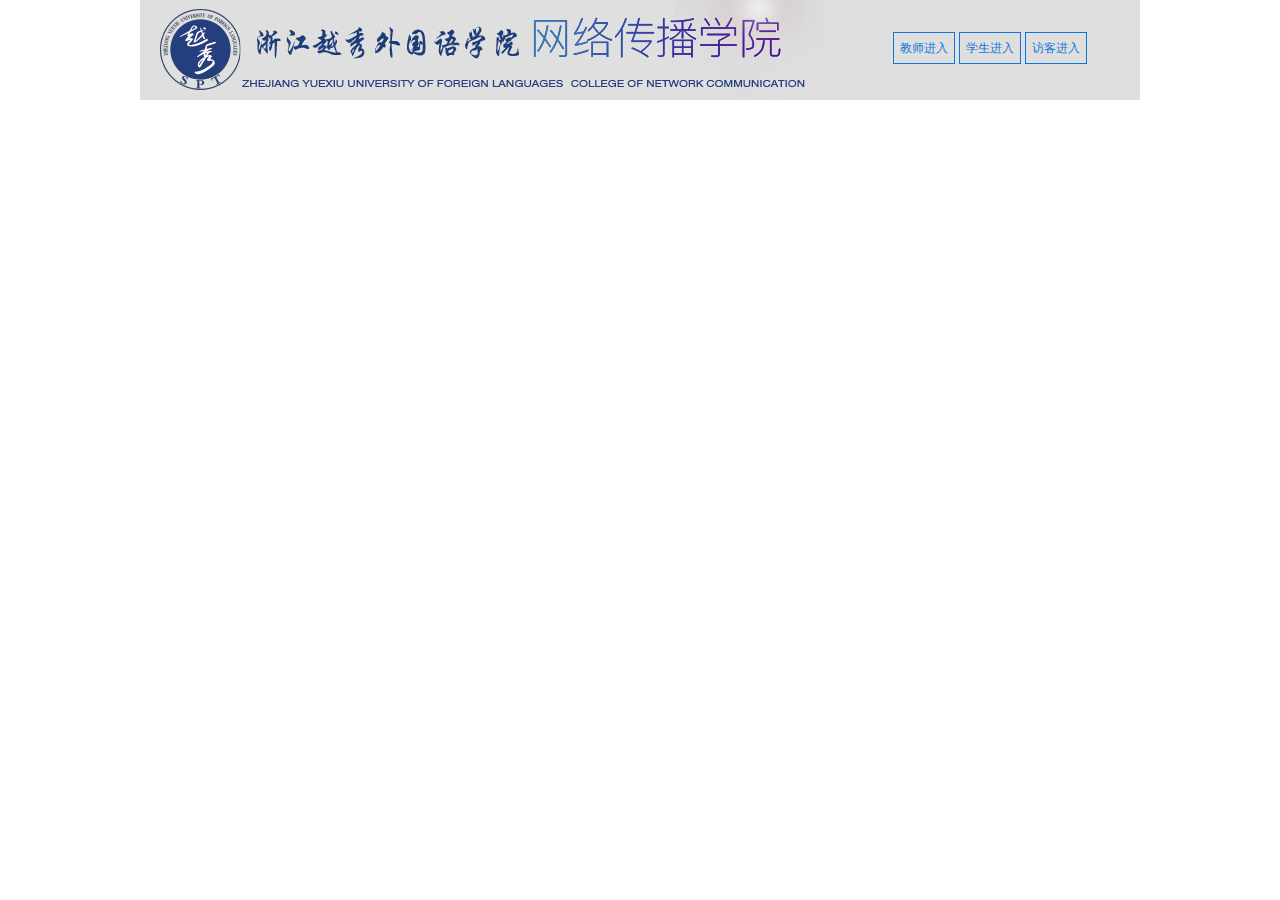
<file: website/index.html>
<!doctype html>
<html>
<head>
<meta charset="utf-8">
<title>网传官网</title>
<link rel="stylesheet" type="text/css" href="assets/style.css" />
</head>

<body>
     <div class="content">
         <div class="header">
            <img src="img/logo.png">
         	<div class="quickLinks">
               <a href="#">教师进入</a>
               <a href="#">学生进入</a>
               <a href="#">访客进入</a>
            </div>
         </div>   
     </div>

</body>
</html>
</file>
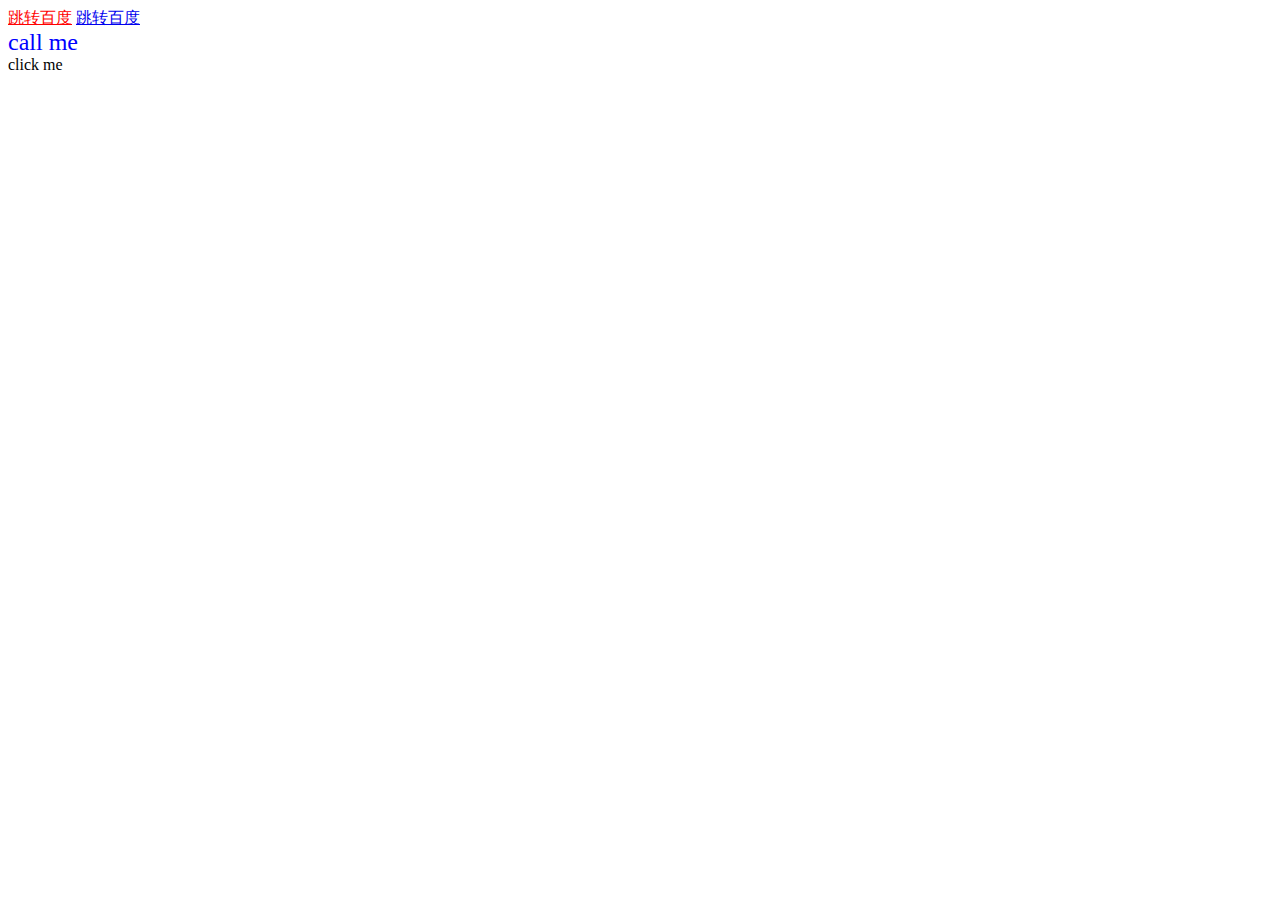
<file: index1.html>
<html>
    <head>
        <meta charset="utf-8">
        <title>第一个网页</title>
    </head>
    <style>
    #linkToBaidu{color:red;}
    a#linkToBaidu:hover{color:green;}
    .settingColor{color:blue;font-size:24px;}
    </style>
    <body>
        <a href="http://www.baidu.com" id="linkToBaidu">跳转百度</a>
        <a href="http://www.baidu.com" >跳转百度</a>
        <div class="settingColor">call me</div>
        <div>click me</div>
    </body>
</html>
</file>
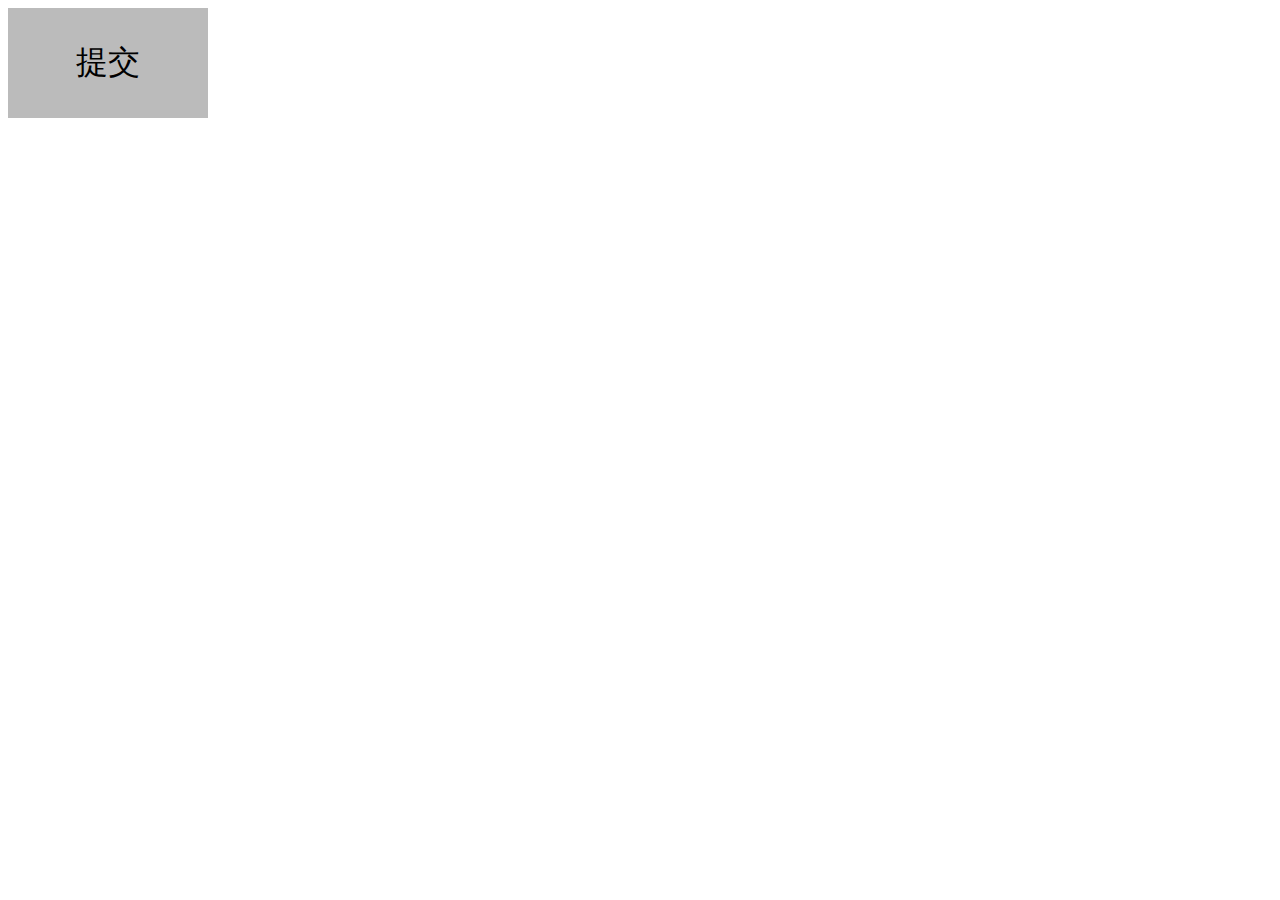
<file: index2.html>
<html>
    <head>
        <meta charset="utf-8">
        <title>第一个网页</title>
    </head>
    <style>
    .btu{width:200px;height:110px;background: #bbb;font-size:32px;border: none;color: #000;font-family: "微软雅黑";}
   .btu:hover{background: #000;color: #bbb;opacity: 0.5;}
    </style>
    <body>
        <button class="btu">提交</button>
    </body>
</html>
</file>
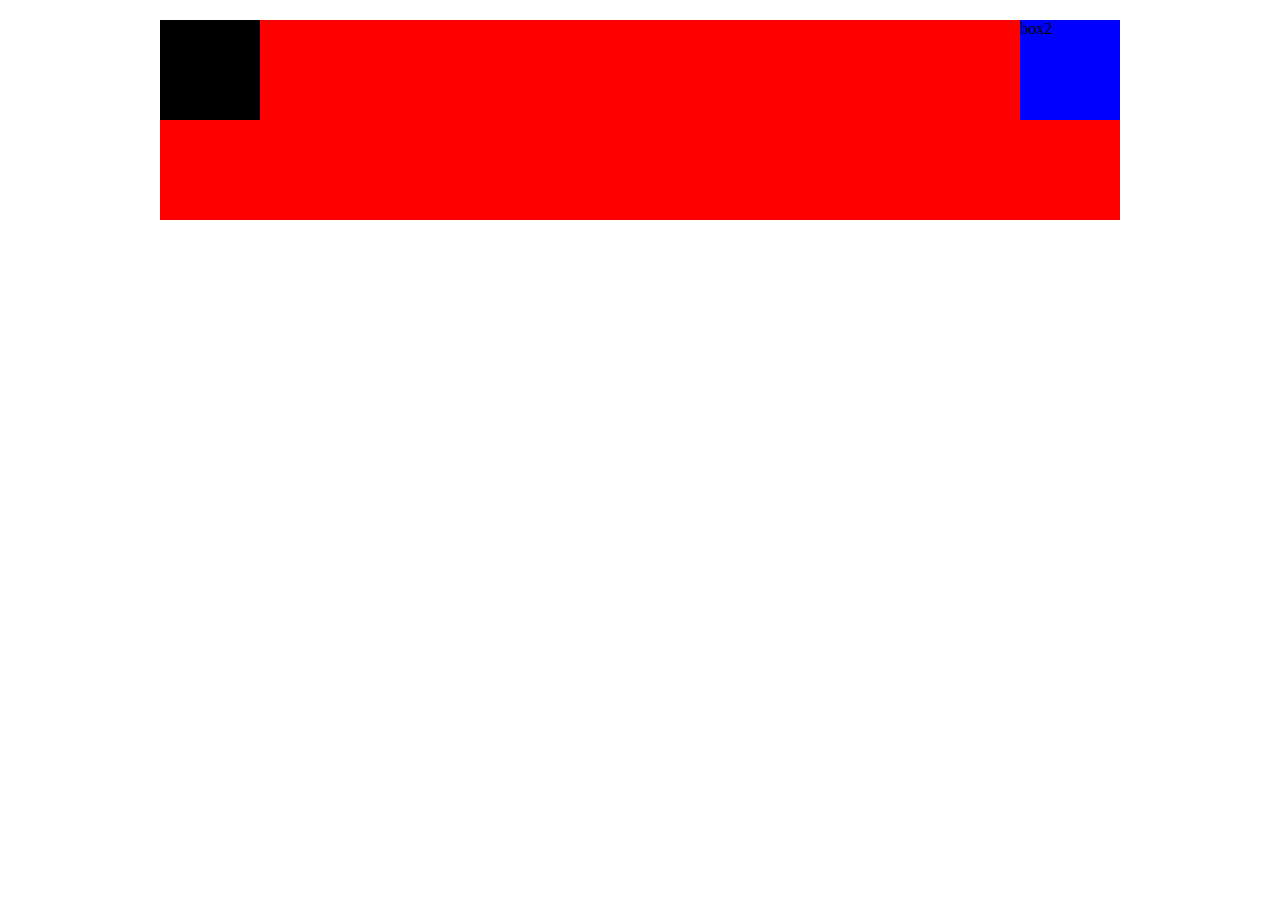
<file: index3.html>
<!doctype html>
<html>
    <head>
        <meta charset="utf-8">
		<title>第二个页面</title>
    </head>
	<style>
	    /**去除浏览器的默认样式**/
		body{
		    padding:0;
			margin:0;
	    }
		/**margin 就是外边距**/
		.content{
		width:960px;
		height:200px;
		background:red;
		margin:0 auto;
		margin-top:20px;
		}
		.box1{
		width:100px;
		height:100px;
		background:black;
		float:left;
		}
		.box2{
		width:100px;
		height:100px;
		background:blue;
		float:right;
		}
    </style>
	<body>
	    <div class="content">
		     <div class="box1">box1</div>
		     <div class="box2">box2</div>
		</div>
	</body>
</html>
</file>
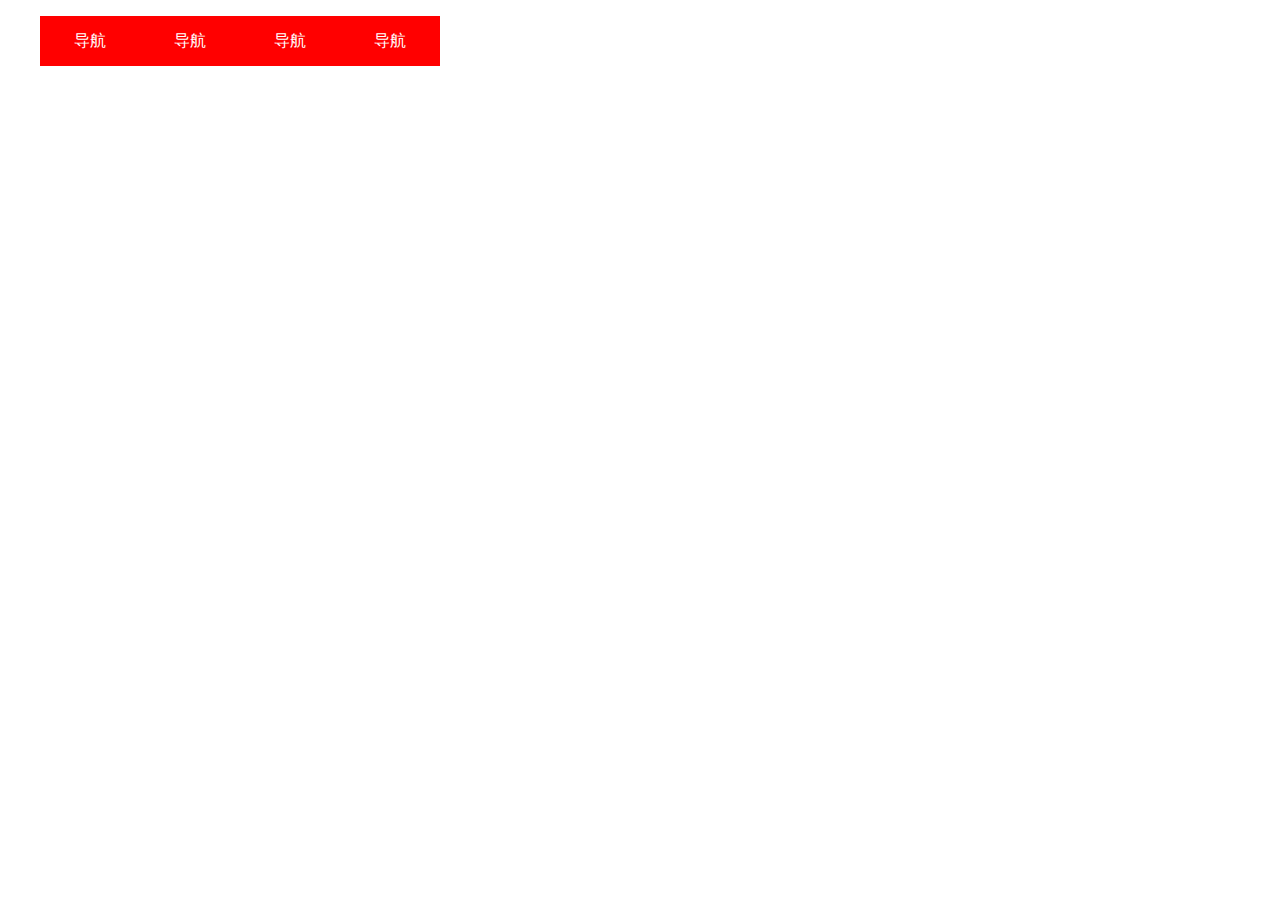
<file: index4.html>
<!doctype html>
<html>
    <head>
        <meta charset="utf-8">
	    <title>第二个页面</title>
    </head>
	<style>
	    /**去除浏览器的默认样式**/
		body{
		    padding:0;
			margin:0;
	    }
		li{
		   list-style:none;
		  }
		li a{
		   width:100px;
		   height:50px;
		   float:left;
		   background:red;
		   text-align:center;
		   line-height:50px;
		   color:white;
		   font-family:"微软雅黑";
		   text-decoration:none;
		  }
		 li a:hover{
		 color:red;
		 background:pink;
		 }
	 </style>
	 <body>
	   <ul>
	      <li><a href="#">导航</a></li>
		  <li><a href="#">导航</a></li>
		  <li><a href="#">导航</a></li>
		  <li><a href="#">导航</a></li>
	   </ul>
	</body>
</html>
</file>
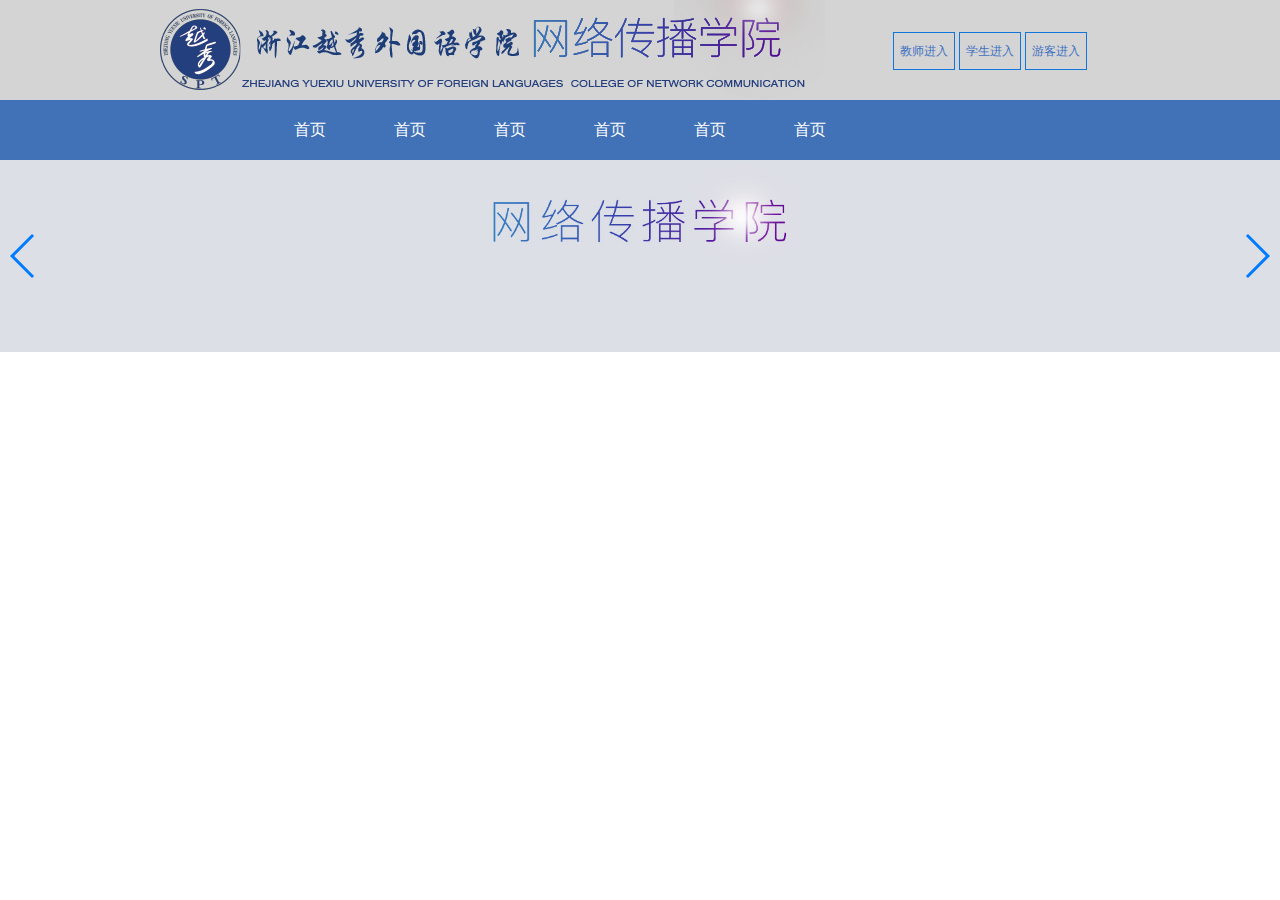
<file: web2/index5.html>
<!doctype html>
<html>
  <head>
    <meta charset="utf-8">
    <title>网传官网</title>
<link rel="stylesheet" type="text/css" href="assets/style.css" />
<link rel="stylesheet" type="text/css" href="assets/swiper-3.4.0.min.css" />
  </head>
  <body>
     <div class="content">
     <div class="header">
        <img src="img/logo.png">
        <div class="quickLinks">
            <a href="#">教师进入</a>
             <a href="#">学生进入</a> 
             <a href="#">游客进入</a>
        </div>
     </div>
     </div>
     <div class="nav">
        <ul>
         <li><a href="#">首页</a></li>
         <li><a href="#">首页</a></li>
         <li><a href="#">首页</a></li>
         <li><a href="#">首页</a></li>
         <li><a href="#">首页</a></li>
         <li><a href="#">首页</a></li>
        </ul>
     </div>
    <div class="swiper-container">
    <div class="swiper-wrapper">
        <div class="banner swiper-slide"></div>
        <div class="swiper-slide">Slide 2</div>
        <div class="swiper-slide">Slide 3</div>
    </div>
    <!-- 如果需要导航按钮 -->
    <div class="swiper-button-prev"></div>
    <div class="swiper-button-next"></div>
    </div>
  </body>
  <script src="assets/jquery-3.1.1.min.js"></script>
  <script src="assets/swiper.jquery.min.js"></script>
  <script>
  var mySlide = new Swiper ('.swiper-container', {
    loop: true,
    // 如果需要前进后退按钮
    nextButton: '.swiper-button-next',
    prevButton: '.swiper-button-prev',
})
  var width=$(document).width();
  var height=width*300/2000;
  $('.swiper-container').css('height',height + 'px');
  </script>
</html>
</file>
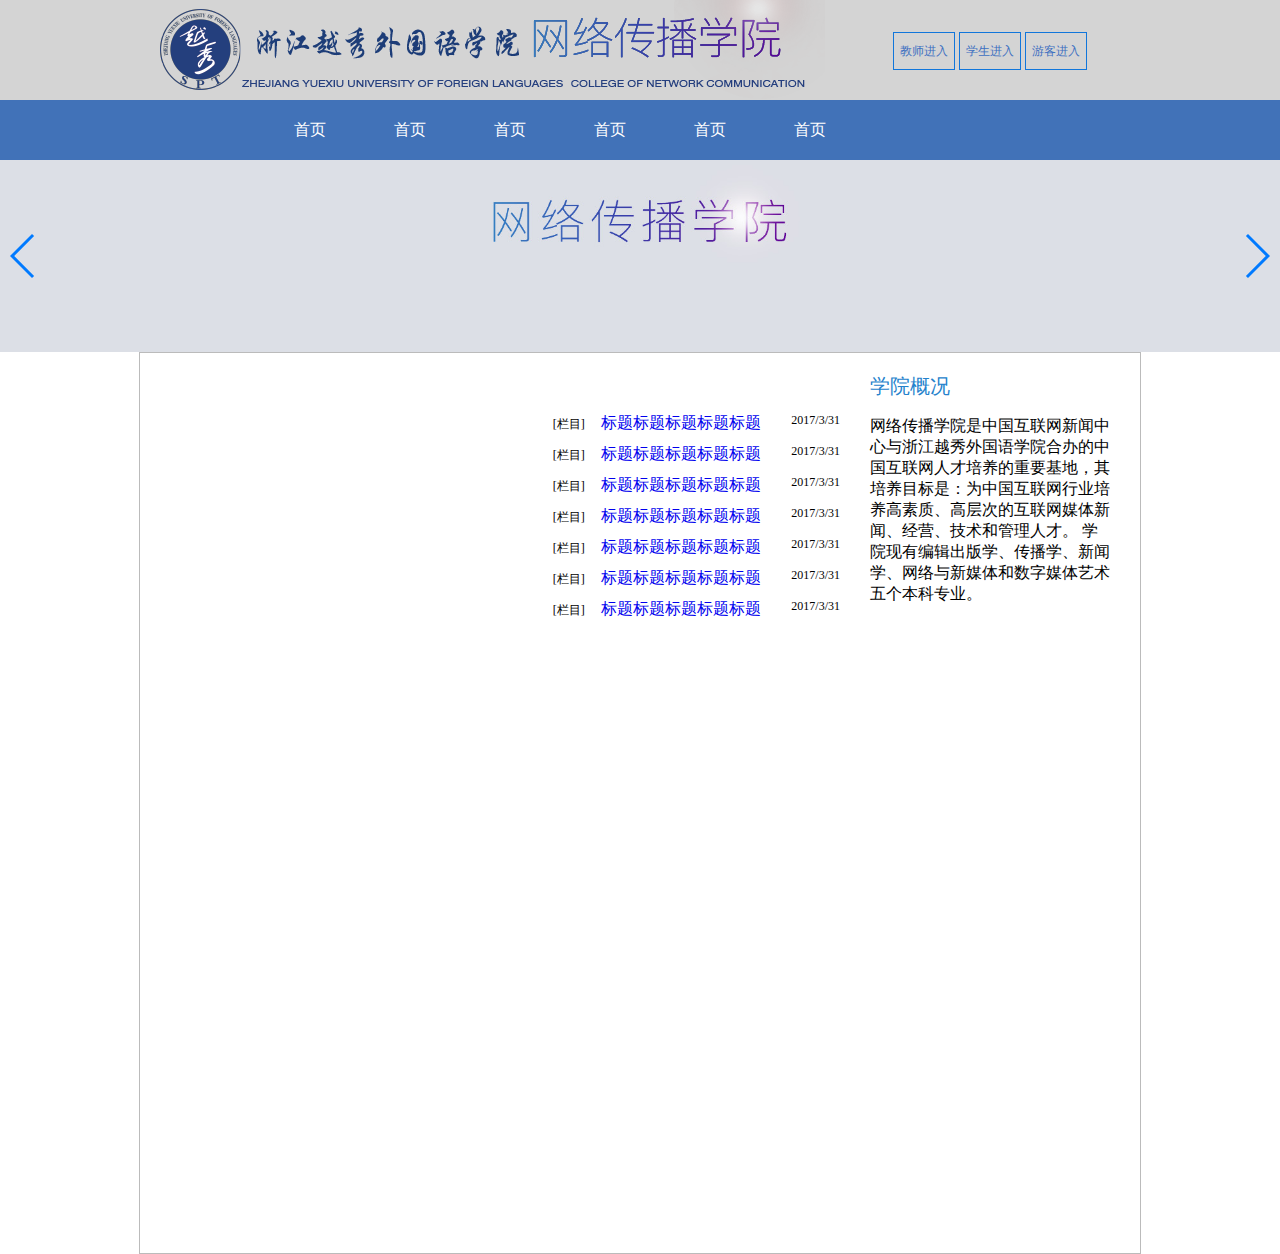
<file: web3/index6.html>
<!doctype html>
<html>
  <head>
    <meta charset="utf-8">
    <title>网传官网</title>
<link rel="stylesheet" type="text/css" href="assets/style.css" />
<link rel="stylesheet" type="text/css" href="assets/swiper-3.4.0.min.css" />
  </head>
  <body>
     <div class="content">
     <div class="header">
        <img src="img/logo.png">
        <div class="quickLinks">
            <a href="#">教师进入</a>
             <a href="#">学生进入</a> 
             <a href="#">游客进入</a>
        </div>
     </div>
     </div>
     <div class="nav">
        <ul>
         <li><a href="#">首页</a></li>
         <li><a href="#">首页</a></li>
         <li><a href="#">首页</a></li>
         <li><a href="#">首页</a></li>
         <li><a href="#">首页</a></li>
         <li><a href="#">首页</a></li>
        </ul>
     </div>
    <div class="swiper-container">
    <div class="swiper-wrapper">
        <div class="banner swiper-slide"></div>
        <div class="swiper-slide">Slide 2</div>
        <div class="swiper-slide">Slide 3</div>
    </div>
    <!-- 如果需要导航按钮 -->
    <div class="swiper-button-prev"></div>
    <div class="swiper-button-next"></div>
    </div>
  <div class="container">
<div class="row">
<div class="cols" id="cols1-1"></div>
<div class="cols" id="cols1-2">
<ul>
<li><span class="channel">[栏目]</span><a href="#">&nbsp;&nbsp;&nbsp;&nbsp;标题标题标题标题标题&nbsp;&nbsp;</a><span class="datetime">2017/3/31</span></li>
<li><span class="channel">[栏目]</span><a href="#">&nbsp;&nbsp;&nbsp;&nbsp;标题标题标题标题标题&nbsp;&nbsp;</a><span class="datetime">2017/3/31</span></li>
<li><span class="channel">[栏目]</span><a href="#">&nbsp;&nbsp;&nbsp;&nbsp;标题标题标题标题标题&nbsp;&nbsp;</a><span class="datetime">2017/3/31</span></li>
<li><span class="channel">[栏目]</span><a href="#">&nbsp;&nbsp;&nbsp;&nbsp;标题标题标题标题标题&nbsp;&nbsp;</a><span class="datetime">2017/3/31</span></li>
<li><span class="channel">[栏目]</span><a href="#">&nbsp;&nbsp;&nbsp;&nbsp;标题标题标题标题标题&nbsp;&nbsp;</a><span class="datetime">2017/3/31</span></li>
<li><span class="channel">[栏目]</span><a href="#">&nbsp;&nbsp;&nbsp;&nbsp;标题标题标题标题标题&nbsp;&nbsp;</a><span class="datetime">2017/3/31</span></li>
<li><span class="channel">[栏目]</span><a href="#">&nbsp;&nbsp;&nbsp;&nbsp;标题标题标题标题标题&nbsp;&nbsp;</a><span class="datetime">2017/3/31</span></li>
</ul>
</ul>
</div>
<div class="cols" id="cols1-3">
<span class="title">学院概况</span>
  <p>
网络传播学院是中国互联网新闻中心与浙江越秀外国语学院合办的中国互联网人才培养的重要基地，其培养目标是：为中国互联网行业培养高素质、高层次的互联网媒体新闻、经营、技术和管理人才。 学院现有编辑出版学、传播学、新闻学、网络与新媒体和数字媒体艺术五个本科专业。
  </p>
</div>
</div>
<div class="row"></div>
<div class="row"></div>
  </div>
  </body>
  <script src="assets/jquery-3.1.1.min.js"></script>
  <script src="assets/swiper.jquery.min.js"></script>
  <script>
  var mySlide = new Swiper ('.swiper-container', {
    loop: true,
    // 如果需要前进后退按钮
    nextButton: '.swiper-button-next',
    prevButton: '.swiper-button-prev',})
  var width=$(document).width();
  var height=width*300/2000;
  $('.swiper-container').css('height',height+'px');
  </script>
</html>
</file>
<file: website/assets/style.css>
@charset "utf-8";
/*CSS Document*/

body{
	padding: 0;
	margin: 0;
}
.content{
	width: 1000px;
	background: red;
	margin: 0 auto;
}
.header{
	height: 100px;
	width: 100%;
	background: #DFDFDF;
}
.header img{
	float: left;
}
.quickLinks{
	width: 30%;
	height: 100px;
	margin-top:32px;
	float: right;
	text-align: center; 
}
.quickLinks a{
	display: inline-block;
	width: 60px;
	height: 30px;
	border: 1px #1176DB solid;
	color: #1176DB;
	text-decoration: none;
	font-size: 12px;
	line-height: 30px;
}
.quickLinks a:hover{
	box-shadow: 0 0 10px #98CCFC
}
</file>
<file: web2/assets/style.css>
@charset "utf-8";
/* CSS Document */

body{
	padding:0;
	margin:0 ;
	font-family:"方正楷体";
	}
ul li{
	padding: 0;
	margin: 0 auto;
	text-align:center;
	}
.content{
	width:100%;
	background:#D4D4D4;
	margin:0 auto;
	}
.header{
	width:1000px;
	height:100px;
	background:#D4D4D4;
	margin:0 auto;
	}
.header img{
	float:left;
	}
.quickLinks{
	width:30%;
	margin-top:32px;
	float:right;
	text-align:center;
	}
.quickLinks a{
	display:inline-block;
	width:60px;
	height:36px;
	border:1px #1176DB solid;
	color:#3E70C1;
	text-decoration:none;
	font-size:12px;
	line-height:36px;
	}
.quickLinks a:hover{
	box-shadow:#D1F7FE 0 0 10px ;
	}
.nav{
	width:100%;
	height:60px;
	background:#4172b8;
    }
.nav ul li{
	list-style: none;
	float:left;
	width:100px;
	height:60px;
	line-height:60px;

}
.nav ul li a{
	color:white;
	text-decoration:none;
	display:block;
	width:100%;
	height:60px;
	}
.nav ul{
		width: 800px;
		margin: 0 auto;
	}
.nav ul li:hover{
		background:#0c212b;
		transition:2s;
	}
.banner{
	width: 100%;
	background: url("../img/banner1.jpg") no-repeat;
	background-size: 100%;
}
.swiper-container{width:100%;
}
</file>
<file: web3/assets/style.css>
@charset "utf-8";
/* CSS Document */

body{
	padding:0;
	margin:0 ;
	font-family:"方正楷体";
	}
ul li{
	padding: 0;
	margin: 0 auto;
	text-align:center;
	}
.content{
	width:100%;
	background:#D4D4D4;
	margin:0 auto;
	}
.header{
	width:1000px;
	height:100px;
	background:#D4D4D4;
	margin:0 auto;
	}
.header img{
	float:left;
	}
.quickLinks{
	width:30%;
	margin-top:32px;
	float:right;
	text-align:center;
	}
.quickLinks a{
	display:inline-block;
	width:60px;
	height:36px;
	border:1px #1176DB solid;
	color:#3E70C1;
	text-decoration:none;
	font-size:12px;
	line-height:36px;
	}
.quickLinks a:hover{
	box-shadow:#D1F7FE 0 0 10px ;
	}
.title{
	color:#2582cc;
	font-weight:border;
	font-size:20px;
	padding:5px 5px;
}
.nav{
	width:100%;
	height:60px;
	background:#4172b8;
    }
.nav ul li{
	list-style: none;
	float:left;
	width:100px;
	height:60px;
	line-height:60px;

}
.nav ul li a{
	color:white;
	text-decoration:none;
	display:block;
	width:100%;
	height:60px;
	}
.nav ul{
		width: 800px;
		margin: 0 auto;
	}
.nav ul li:hover{
		background:#0c212b;
		transition:2s;
	}
.banner{
	width: 100%;
	background: url("../img/banner1.jpg") no-repeat;
	background-size: 100%;
}
.swiper-container{width:100%;
height: 240px;}
.container{
	width:1000px;
	margin:0 auto;
	border:1px #bbb solid;
}
.row{
width:100%;
height:280px;
margin-top:20px;
}
.cols{
	width:300px;
	height:250px;
	margin-left:25px;
	float:left;
}
#cols1-2{
	width:350px;
}
#cols1-3{
	width:250px;
}
#cols1-3 p{
	padding:0 5px;
}
#cols1-2 ul{
		margin-top:40px;
}
#cols1-2 ul li a{
	text-decoration:none;
}
#cols1-2 ul li a:hover{
	color:#D4D4D4;
}
#cols1-2 ul li{
	list-style:none;
	margin-top:10px;
}
.channel{font-size:12px;

}
.datetime{font-size:12px;
	float:right;
}
</file>
